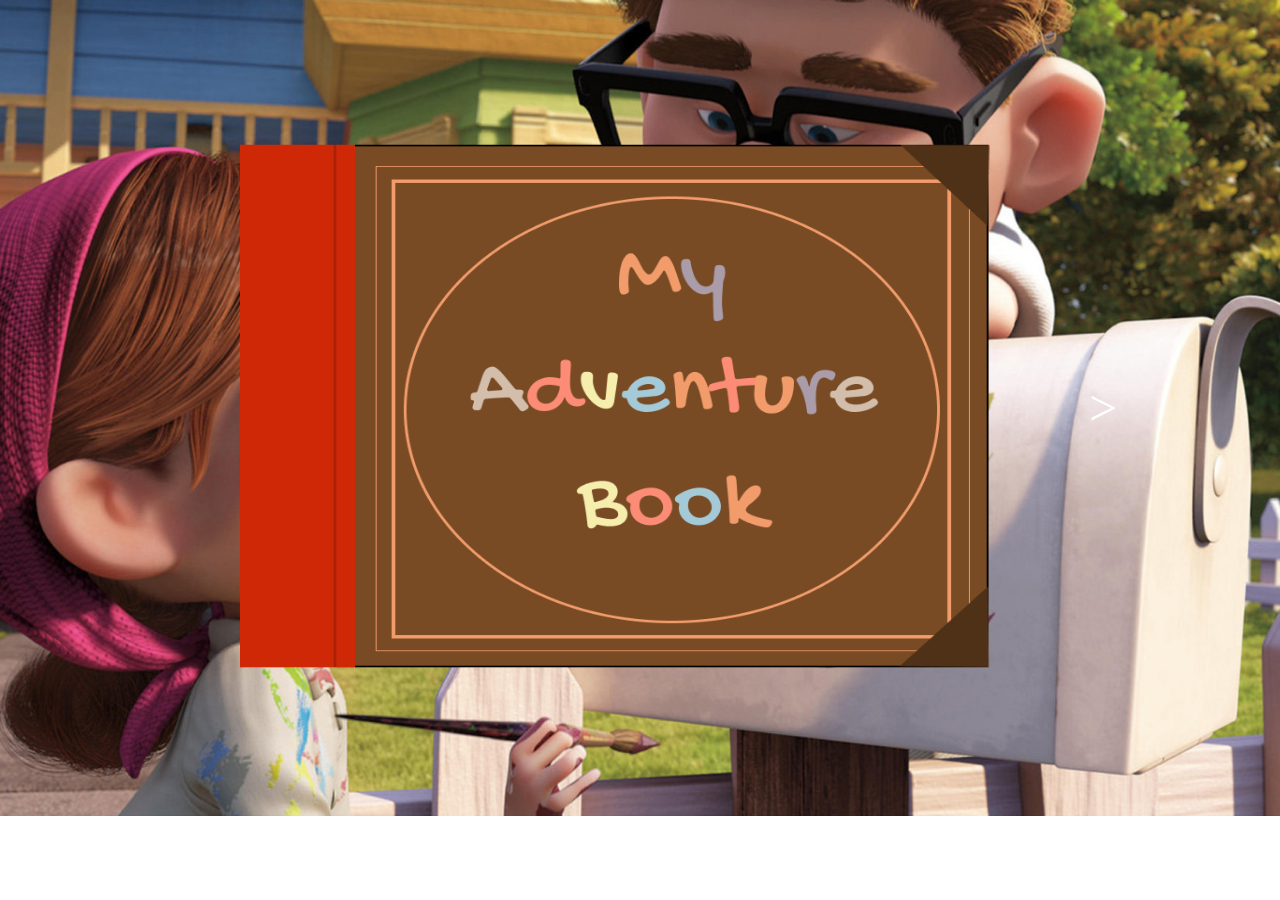
<file: index.html>
<!DOCTYPE html>
<!--[if lt IE 7]>      <html class="no-js lt-ie9 lt-ie8 lt-ie7"> <![endif]-->
<!--[if IE 7]>         <html class="no-js lt-ie9 lt-ie8"> <![endif]-->
<!--[if IE 8]>         <html class="no-js lt-ie9"> <![endif]-->
<!--[if gt IE 8]>      <html class="no-js"> <!--<![endif]-->
<html>
    <head>
        <meta charset="utf-8">
        <meta http-equiv="X-UA-Compatible" content="IE=edge">
        <title>My Adventure Zine</title>
        <meta name="description" content="">
        <meta name="viewport" content="width=device-width, initial-scale=1">
        <link rel="stylesheet" href="styles.css">
        <style>
            @import url('https://fonts.googleapis.com/css2?family=Gochi+Hand&display=swap');
          </style>
    </head>
    <body id="backgroundmailbox">
        <div class="container">
            <div id="prev"> <a href="index.html">  </a>
                </div>
            <div> <img src="img/bookcover.png" width= "800px"
                height= "616px"></div>
            <div id="next"> <a href="intro.html"> > </a> </div>
        </div>

    </body>
</html>
</file>
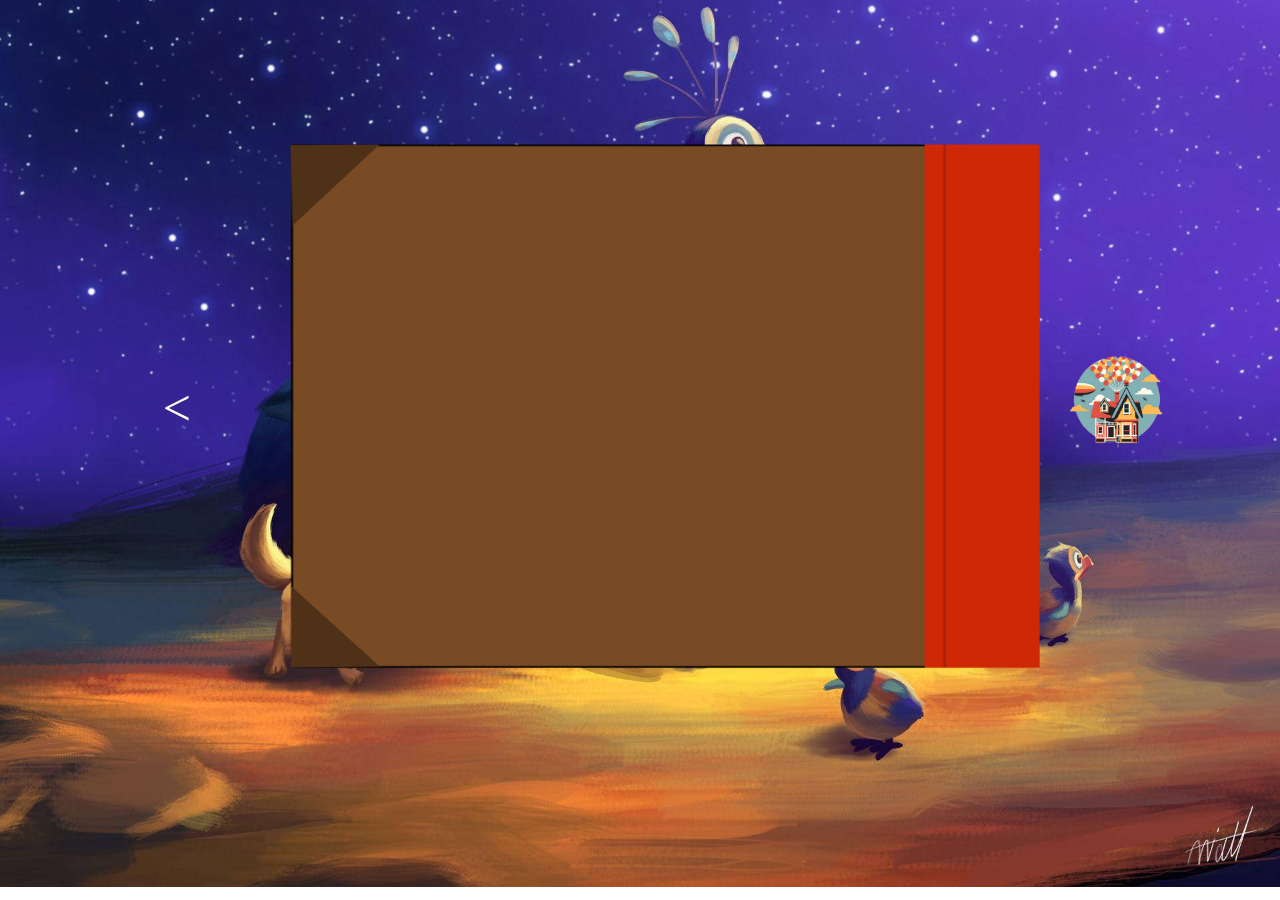
<file: backcover.html>
<!DOCTYPE html>
<!--[if lt IE 7]>      <html class="no-js lt-ie9 lt-ie8 lt-ie7"> <![endif]-->
<!--[if IE 7]>         <html class="no-js lt-ie9 lt-ie8"> <![endif]-->
<!--[if IE 8]>         <html class="no-js lt-ie9"> <![endif]-->
<!--[if gt IE 8]>      <html class="no-js"> <!--<![endif]-->
<html>
    <head>
        <meta charset="utf-8">
        <meta http-equiv="X-UA-Compatible" content="IE=edge">
        <title>My Adventure Zine</title>
        <meta name="description" content="">
        <meta name="viewport" content="width=device-width, initial-scale=1">
        <link rel="stylesheet" href="styles.css">
        <style>
            @import url('https://fonts.googleapis.com/css2?family=Gochi+Hand&display=swap');
          </style>
    </head>
    <body id="backgroundfamily">
        <div class="container">
            <div id="prev"> <a href="page5.html"> < </a>
                </div>
            <div>
                <img src="img/backcover.png" width= "800px"
                height= "616px">
            </div>
            <div id="end"> <a href="index.html"> <img src="img/restartbutton.png" width="100"> </a> </div>
        </div>
        
    </body>
</html>
</file>
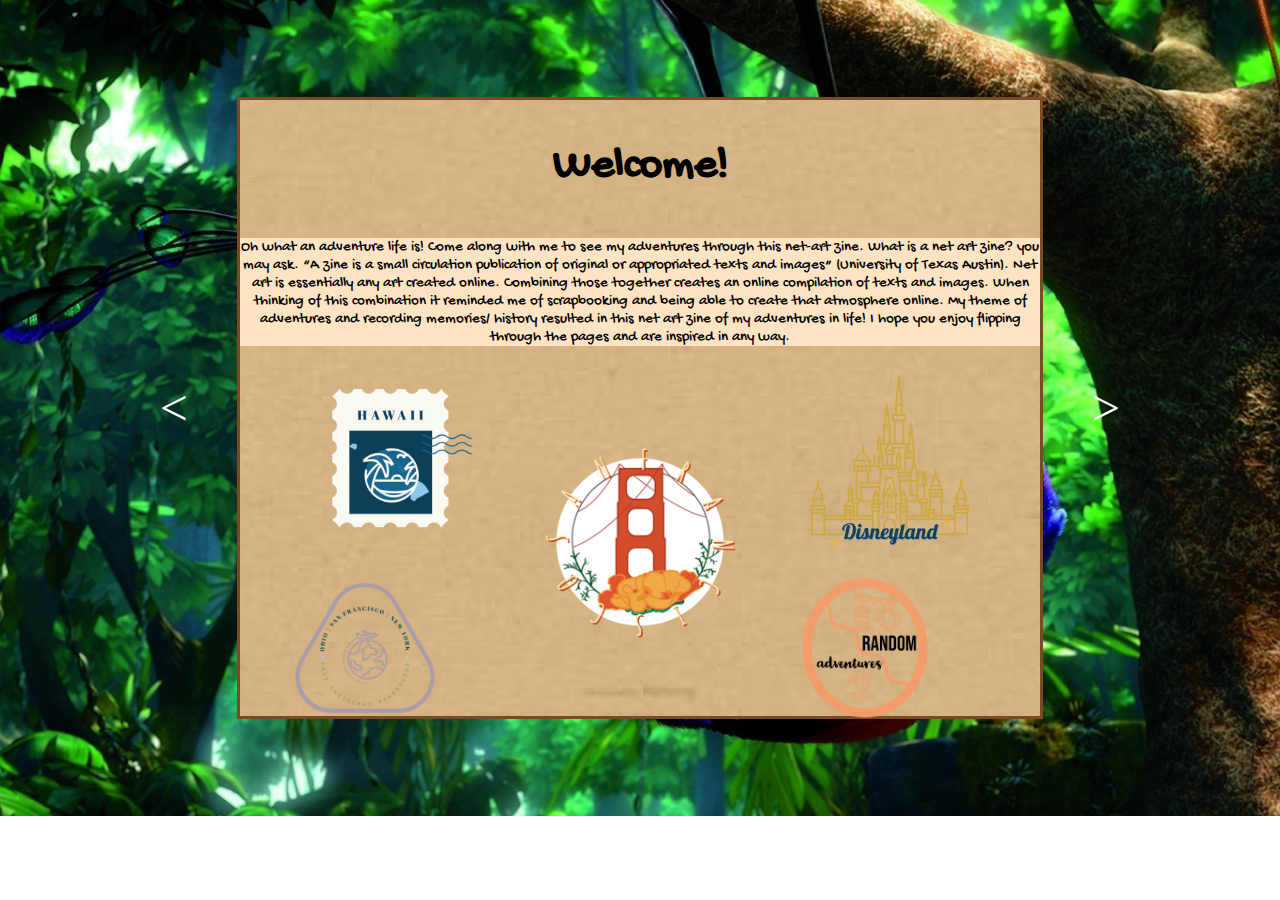
<file: intro.html>
<!DOCTYPE html>
<!--[if lt IE 7]>      <html class="no-js lt-ie9 lt-ie8 lt-ie7"> <![endif]-->
<!--[if IE 7]>         <html class="no-js lt-ie9 lt-ie8"> <![endif]-->
<!--[if IE 8]>         <html class="no-js lt-ie9"> <![endif]-->
<!--[if gt IE 8]>      <html class="no-js"> <!--<![endif]-->
<html>
    <head>
        <meta charset="utf-8">
        <meta http-equiv="X-UA-Compatible" content="IE=edge">
        <title>My Adventure Zine</title>
        <meta name="description" content="">
        <meta name="viewport" content="width=device-width, initial-scale=1">
        <link rel="stylesheet" href="styles.css">
        <style>
            @import url('https://fonts.googleapis.com/css2?family=Gochi+Hand&display=swap');
          </style>
    </head>
    <body id="backgroundkevin">
        <div class="container">
            <div id="prev"> <a href="index.html"> < </a>
                </div>
            <div id="page">
                <h1> Welcome!</h1>
                <div class="flex-container">
                <p> Oh what an adventure life is! Come along with me to see my adventures through this net-art zine. What is a net art zine? you may ask. “A zine is  a small circulation publication of original or appropriated texts and images” (University of Texas Austin). Net art is essentially any art created online. Combining those together creates  an online compilation of texts and images. When thinking of this combination it reminded me of scrapbooking and being able to create that atmosphere online. My theme of adventures and recording memories/ history resulted in this net art zine of my adventures in life! I hope you enjoy flipping through the pages and are inspired in any way. </p> </div>
                <div class="flex-container">
                    <div>
                        <a href="page1.html"><img src="img/hawaiistamp.png" width="200px"> </a>
                        <div ><a href="page2.html"> <img src="img/page2stamp.png" width="150px"> </a> </div>
                    </div>
                    <a href="page3.html"><img src="img/sfstamp.png" width="300px"></a>
                    <div>
                       <div><a href="page4.html"> <img src="img/disneystamp.png" width="200px"> </a> </div>
                        <a href="page5.html"><img src="img/randomstamp.png" width="150px"></a>
                    </div>
                </div>
            </div>
            <div id="next" id="linksize"> <a href="page1.html"> > </a> </div>
        </div>
        
    </body>
</html>
</file>
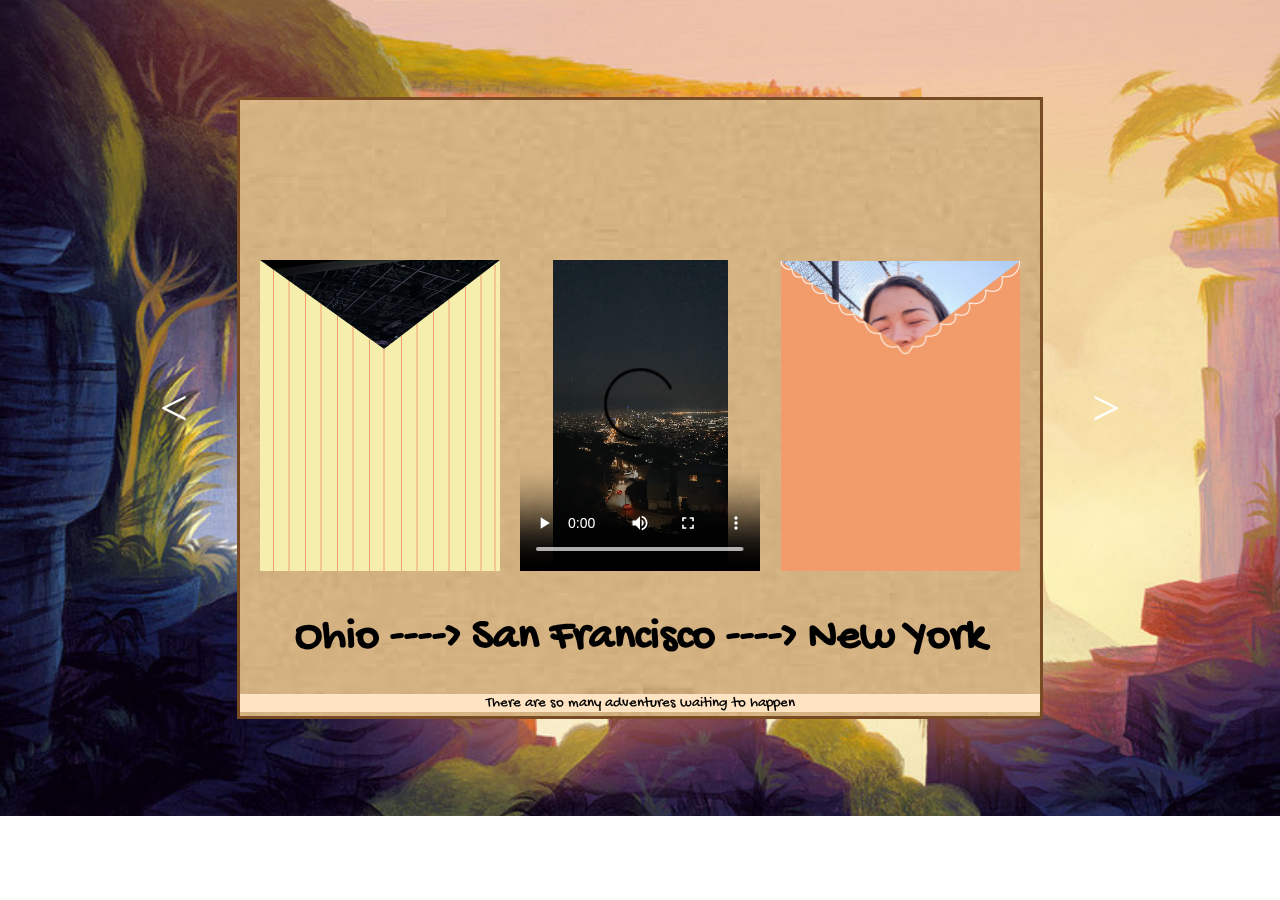
<file: page2.html>
<!DOCTYPE html>
<!--[if lt IE 7]>      <html class="no-js lt-ie9 lt-ie8 lt-ie7"> <![endif]-->
<!--[if IE 7]>         <html class="no-js lt-ie9 lt-ie8"> <![endif]-->
<!--[if IE 8]>         <html class="no-js lt-ie9"> <![endif]-->
<!--[if gt IE 8]>      <html class="no-js"> <!--<![endif]-->
<html>
    <head>
        <meta charset="utf-8">
        <meta http-equiv="X-UA-Compatible" content="IE=edge">
        <title>My Adventure Zine</title>
        <meta name="description" content="">
        <meta name="viewport" content="width=device-width, initial-scale=1">
        <link rel="stylesheet" href="styles.css">
        <style>
            @import url('https://fonts.googleapis.com/css2?family=Gochi+Hand&display=swap');
          </style>
    </head>
    <body id="backgroundadventure">
        <div class="container">
            <div id="prev"> <a href="page1.html"> < </a>
            </div>
            <div id="page">
                <div class="hover">
                    <div id="one"></div>
                    <div id="three"> <video src="img/twinpeaks.MOV" controls width="240" height="311"></video></div>
                    <div id="two"></div>
                </div>
                <h1> Ohio ----> San Francisco ----> New York</h1>
                <p>There are so many adventures waiting to happen</p>
            </div>
            <div id="next"> <a href="page3.html"> > </a> </div>
        </div>
    </body>
</html>
</file>
<file: styles.css>
body{
    background-repeat: no-repeat;
    background-position: center;
    background-size: cover;
}
#backgroundcarl-ellie{
    background-image: url(img/carl-ellie.jpg);
}
#backgroundmailbox{
    background-image: url(img/mailbox.jpg);
}
#backgroundup{
    background-image: url(img/up.jpeg);
}
#backgroundchair{
    background-image: url(img/chairs.jpg);
}
#backgroundfamily{
    background-image: url(img/family.jpg);
}
#backgroundkevin{
    background-image: url(img/kevin.jpg);
}
#backgroundsky{
    background-image: url(img/upsky.jpeg);
    background-position: center;
    background-repeat: no-repeat;
    background-size: cover;
}

#backgroundadventure{
    background-image: url(img/upadventure.jpeg);
    background-position: center;
    background-repeat: no-repeat;
    background-size: cover;
}

a{
    font-size: 50px;
    color: white;
    text-decoration: none;
}

p{
    font-size: 15px;
    font-family: 'Gochi Hand', cursive;
    background-color: bisque;
    text-align: center;
  }
h1{
    font-size: 45px;
    font-family: 'Gochi Hand', cursive;
    text-align: center;
    padding-top: 10px;
}
h2{
    font-size: 30px;
    font-family: 'Gochi Hand', cursive;
    text-align: left;
    padding-left: 30px;
}
h3{
    font-size: 30px;
    font-family: 'Gochi Hand', cursive;
    text-align: right;
    padding-right: 30px;
}

.container{
    display: flex;
    width: 100%;
    margin: auto;
    height: 800px;
    justify-content: center;
    align-items: center;
}
.flex-container{
    display: flex;
    justify-content: center;
    align-items: center;
}

.up{
    padding-bottom: 90px;
    padding-right: 30px;
}
.down{
    padding-top: 90px;
    padding-left: 30px;
}
#prev{
    width: 10%;
    display:flex;
    align-items: center;
    justify-content: center;
}

#next{
    width:10%;
    display:flex;
    align-items: center;
    justify-content: center;
}
#end{
    font-size: 10px;
    width:10%;
    display:flex;
    align-items: right;
    justify-content: right;
}

#page{
    width:800px;
    height: 616px;
    border: 3px solid #784B25;
    background-image: url(img/brownpaper.png);
    background-position: center;
    background-repeat: no-repeat;
}

.grid-container{
    display:grid;
    grid-template-columns: repeat(2, 1fr);
    padding-left: 10%;
    padding-top: 10%;
}

.hover {
    display: grid;
    grid-template-columns: repeat(3, 1fr);
    grid-gap: 20px;
    width: 240px;
    height: 311px;
    align-items: center;
    padding-top: 20%;
    padding-left: 20px;
  }
  
  #one {
    background-image: url(img/coveredohio.png);
    background-size: 100%;
    background-position: center;
    background-repeat: no-repeat; 
    transition: .5s;
    width: 240px;
    height: 311px;
  }
  
  #one:hover {
    background-image: url(img/ohio.JPG);
    transition: .5s;
    width: 240px;
    height: 311px;
  }
  
  #two{
    background-image: url(img/coverednewyork.png);
    background-size: 100%;
    background-position: center;
    background-repeat: no-repeat; 
    transition: .5s;
    width: 240px;
    height: 311px;
  }
  #two:hover{
    background-image: url(img/newyork.png);
    transition: .5s;
    width: 240px;
    height: 311px;
  }
  
  #three{
    display:flex;
    align-items: center;
    justify-content: center;
    color:white;
    background-size: 100%;
    background-position: center;
    background-repeat: no-repeat;
    transition: .5s;
    width: 240px;
    height: 311px;
  }
  #four {
    background-image: url(img/coveredevan.png);
    background-size: 100%;
    background-position: center;
    background-repeat: no-repeat; 
    transition: .5s;
    width: 240px;
    height: 311px;
  }
  
  #four:hover {
    background-image: url(img/evan.png);
    transition: .5s;
    width: 240px;
    height: 311px;
  }
  #five {
    background-image: url(img/coveredstarwars.png);
    background-size: 100%;
    background-position: center;
    background-repeat: no-repeat; 
    transition: .5s;
    width: 240px;
    height: 311px;
  }
  
  #five:hover {
    background-image: url(img/starwars.JPG);
    transition: .5s;
    width: 240px;
    height: 311px;
  }
  #hawaii{
    width: 240px;
    height: 311px;
  }
</file>
